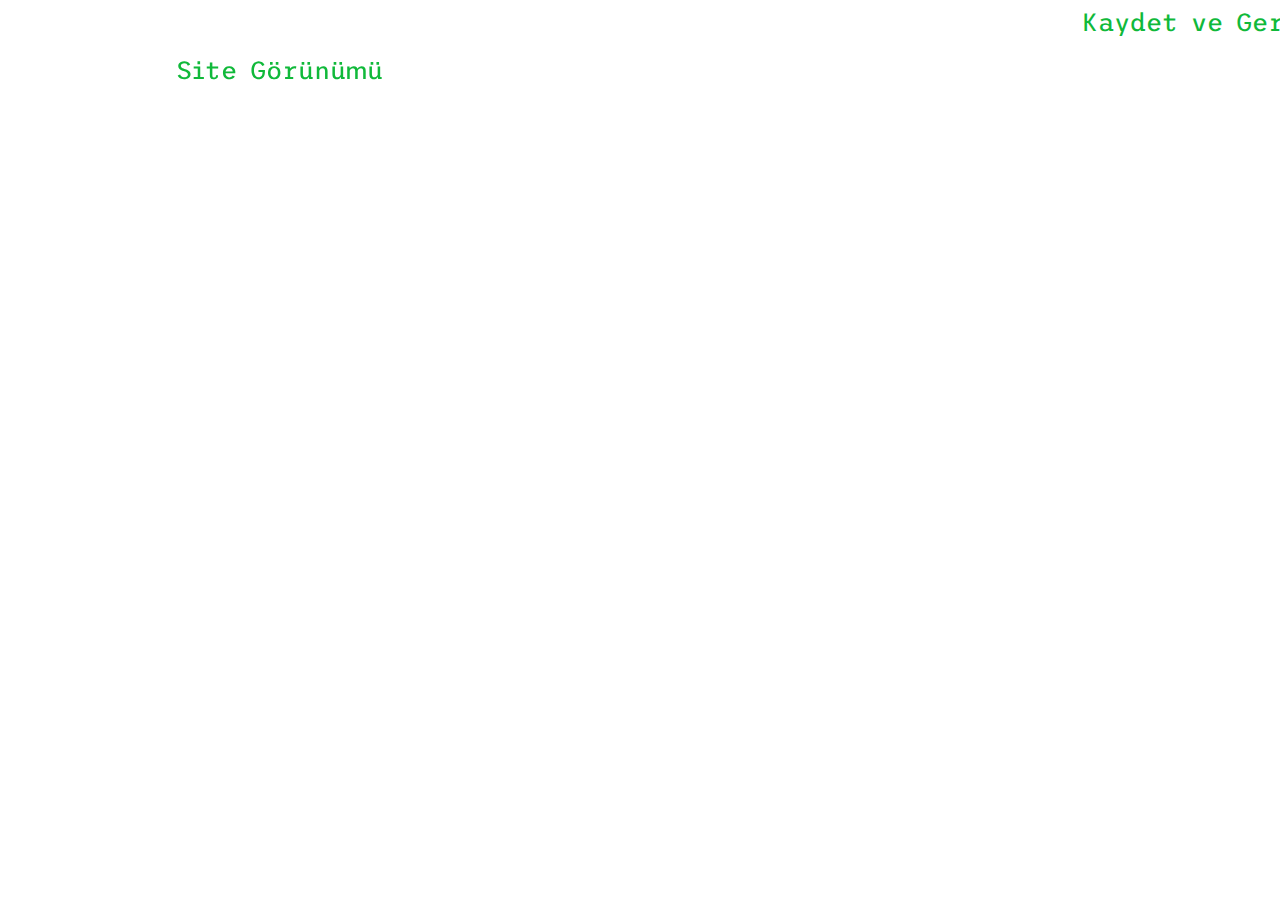
<file: settings.html>
<!DOCTYPE html>
<html lang="tr">
<head>
    <meta charset="UTF-8">
    <meta http-equiv="X-UA-Compatible" content="IE=edge">
    <meta name="viewport" content="width=device-width, initial-scale=1.0">
    <title>Ayarlar</title>
    <link rel="stylesheet" href="settings.css">
    <style>
        @import url('https://fonts.googleapis.com/css2?family=Trispace:wght@300&display=swap');
        </style> 
</head>
<body>

    <label class="mode-control">
        <input id="mode-btn" type="checkbox">
    </label>

    <p>
        <a href="sitegorunumu.html">Site Görünümü</a>
    </p>

    <script src="app.js"></script>

    <a href="index.html">Kaydet ve Geri Dön</a>

</body>
</html>
</file>
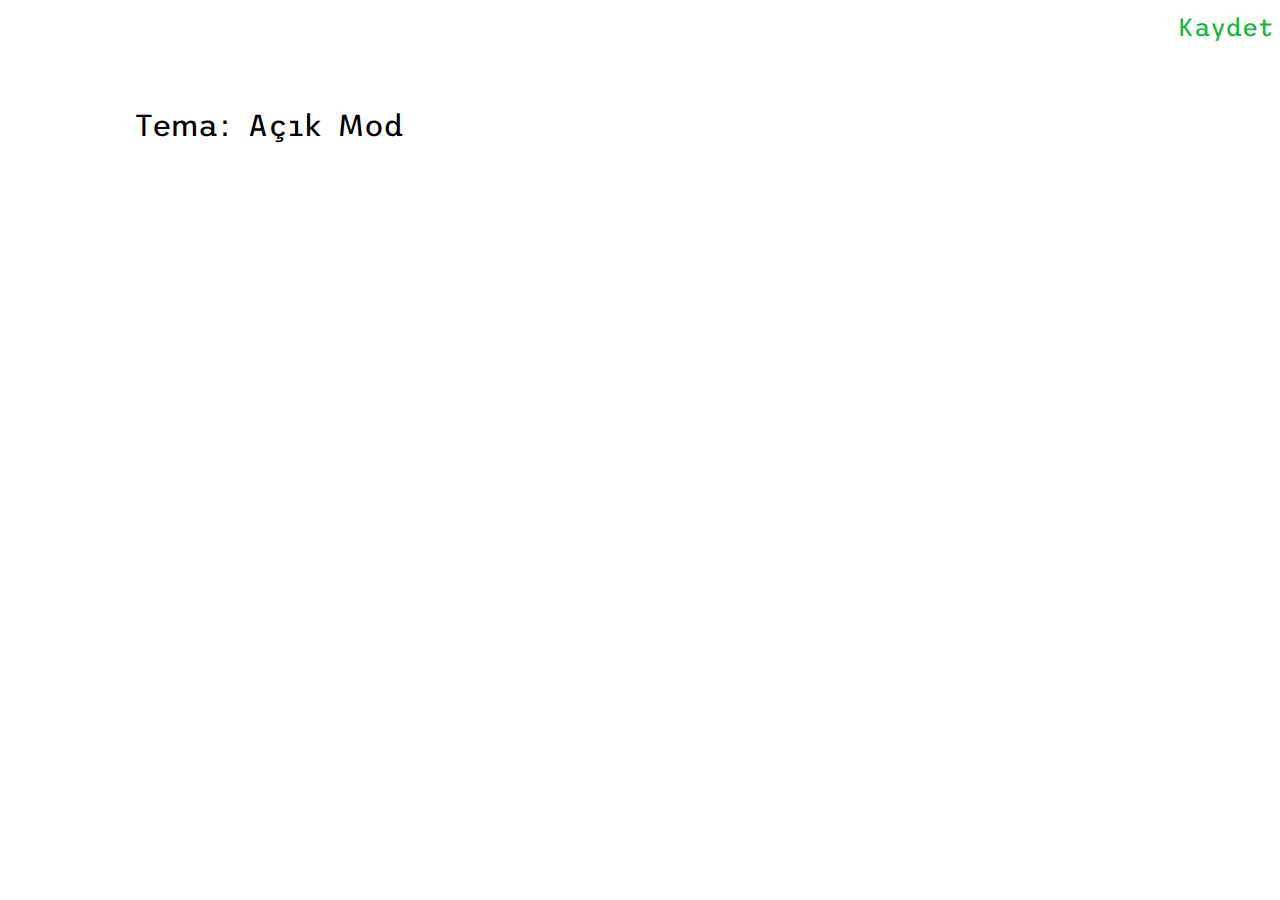
<file: sitegorunumu.html>
<!DOCTYPE html>
<html lang="tr">
<head>
    <meta charset="UTF-8">
    <meta http-equiv="X-UA-Compatible" content="IE=edge">
    <meta name="viewport" content="width=device-width, initial-scale=1.0">
    <title>Site Görünümü</title>
    <link rel="stylesheet" href="sitegorunumu.css">
    <style>
        @import url('https://fonts.googleapis.com/css2?family=Trispace:wght@300&display=swap');
        </style> 
</head>
<body>
<size>
    

    <label class="mode-control">
        <input id="mode-btn" type="checkbox">
        Tema:
        <span>Açık Mod</span>
        <span>Koyu Mod</span>
    </label>

    <script src="app.js"></script>

    <a href="settings.html">Kaydet ve Geri Dön</a>
</body>
</html>
</file>
<file: settings.css>
a{
    text-decoration: none;
    color: rgb(16, 185, 58);
    font-size: 25px;
    position: relative;
    left: 85%;
    top: 0px;
    font-family: 'Trispace', sans-serif;
}


body {
    background-color: rgb(255, 255, 255);
    color: rgb(0, 0, 0);
    transition: 300ms all;
}

body.dark {
    background-color: rgb(0, 0, 0);
    color: #eee;
}

.mode-control input {
    position: absolute;
    opacity: 0;
}
.mode-control span:nth-of-type(2) {
    display: none;
}
.mode-control input:checked + span {
    display: none;
}
.mode-control input:checked + span + span {
    display: inline-block;
}

p{
    position: fixed;
    left: 0%;
    top: 40px;
    
}
</file>
<file: sitegorunumu.css>
body {
    background-color: rgb(255, 255, 255);
    color: rgb(0, 0, 0);
    transition: 300ms all;
}

body.dark {
    background-color: rgb(0, 0, 0);
    color: #eee;
}

.mode-control input {
    position: absolute;
    opacity: 0;
}
.mode-control span:nth-of-type(2) {
    display: none;
}
.mode-control input:checked + span {
    display: none;
}
.mode-control input:checked + span + span {
    display: inline-block;
}

a{
    text-decoration: none;
    color: rgb(16, 185, 58);
    font-size: 25px;
    position: relative;
    left: 70%;
    top: 0px;
    font-family: 'Trispace', sans-serif;
}

label{
    font-size: 190%;
    position: relative;
    left: 10%;
    top: 100px;
    font-family: 'Trispace', sans-serif;
}
</file>
